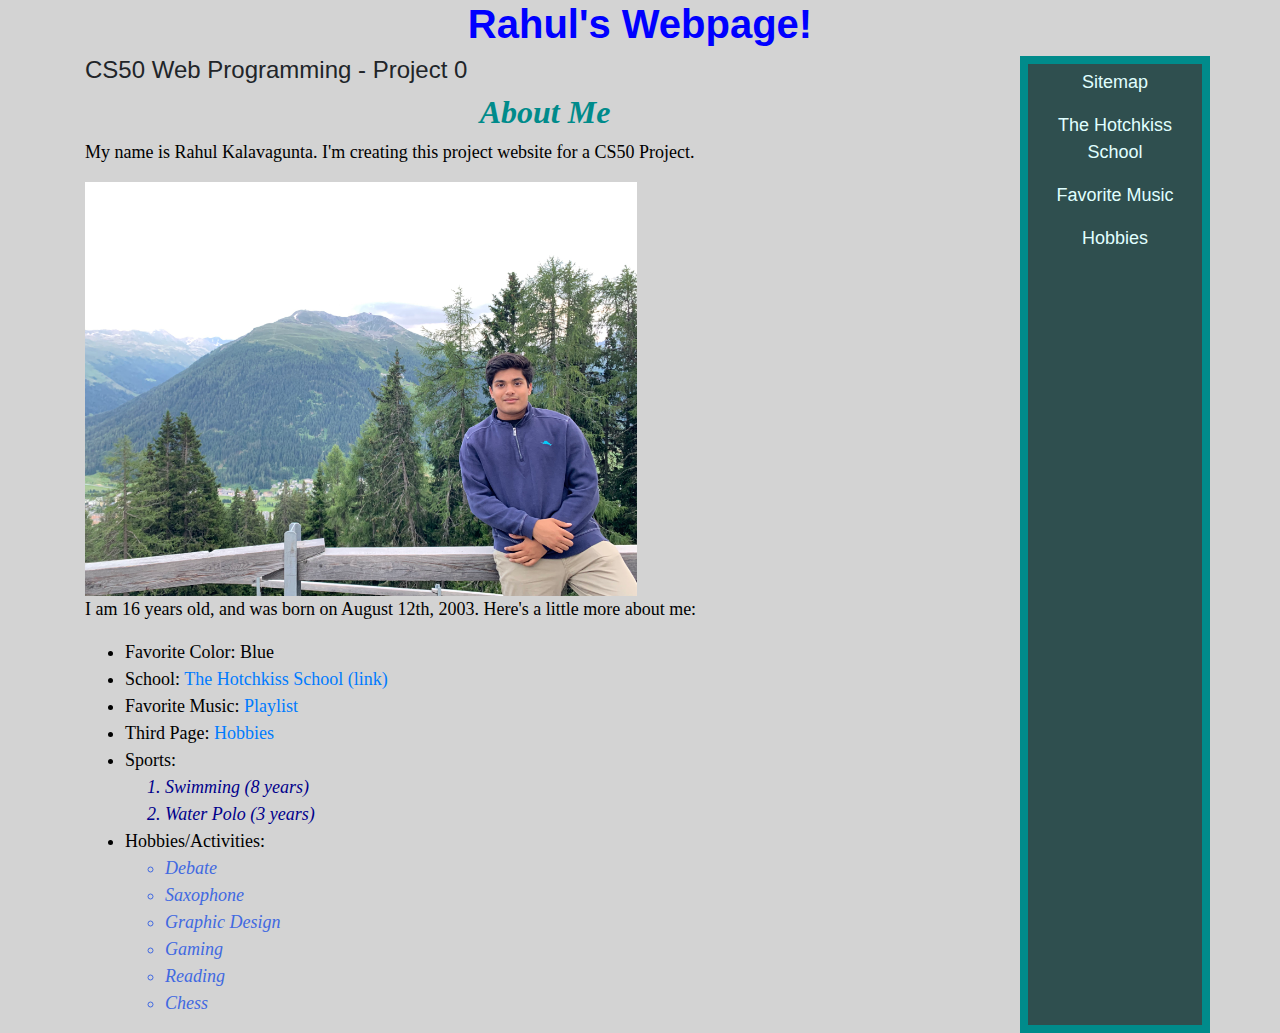
<file: index.html>
<!DOCTYPE html>
<html>
    <head>
        <link rel="stylesheet" href="https://stackpath.bootstrapcdn.com/bootstrap/4.3.1/css/bootstrap.min.css" integrity="sha384-ggOyR0iXCbMQv3Xipma34MD+dH/1fQ784/j6cY/iJTQUOhcWr7x9JvoRxT2MZw1T" crossorigin="anonymous">
        <link rel="stylesheet" href="general.css">
        <title>Homepage</title>
    </head>
    <body id="homepage">
        <h1>Rahul's Webpage!</h1>
        
    <div class="container"><div class="row">
        <div class="col-10">
            <h4> CS50 Web Programming - Project 0</h4>
        <div id="bootstrapOverridetext">
            <h2 class="sectionHeader">About Me</h2>
            <p>
                My name is Rahul Kalavagunta. I'm creating this project website for a CS50 Project.
            </p>
            <img src="RahulPic.JPG" width=60%>
            <p>
                I am 16 years old, and was born on August 12th, 2003. Here's a little more about me:
            </p>
            <ul>
                <li>Favorite Color: Blue</li>
                <li>School: <a href="page1.html">The Hotchkiss School (link)</a></li>
                <li>Favorite Music: <a href="page2.html">Playlist</a></li>
                <li>Third Page: <a href="page3.html">Hobbies</a></li>
                <li>Sports:</li>
                <ol>
                    <li>Swimming (8 years)</li>
                    <li>Water Polo (3 years)</li>
                </ol>
                <li>Hobbies/Activities:</li>
                <ul>
                    <li>Debate</li>
                    <li>Saxophone</li>
                    <li>Graphic Design</li>
                    <li>Gaming</li>
                    <li>Reading</li>
                    <li>Chess</li>
                </ul>
            </ul>
        </div>
    </div>
       
        <div class="col-2" id="sidebar">
            <p class="sideBarText">Sitemap</p>
            <p class="sideBarText"><a href="page1.html" class="sideBarText">The Hotchkiss School</a></p>
            <p class="sideBarText"><a href="page2.html" class="sideBarText">Favorite Music</a></p>
            <p class="sideBarText"><a href="page3.html" class="sideBarText">Hobbies</a></p>

        </div>
    
    </div></div>
    </body>
</html>
</file>
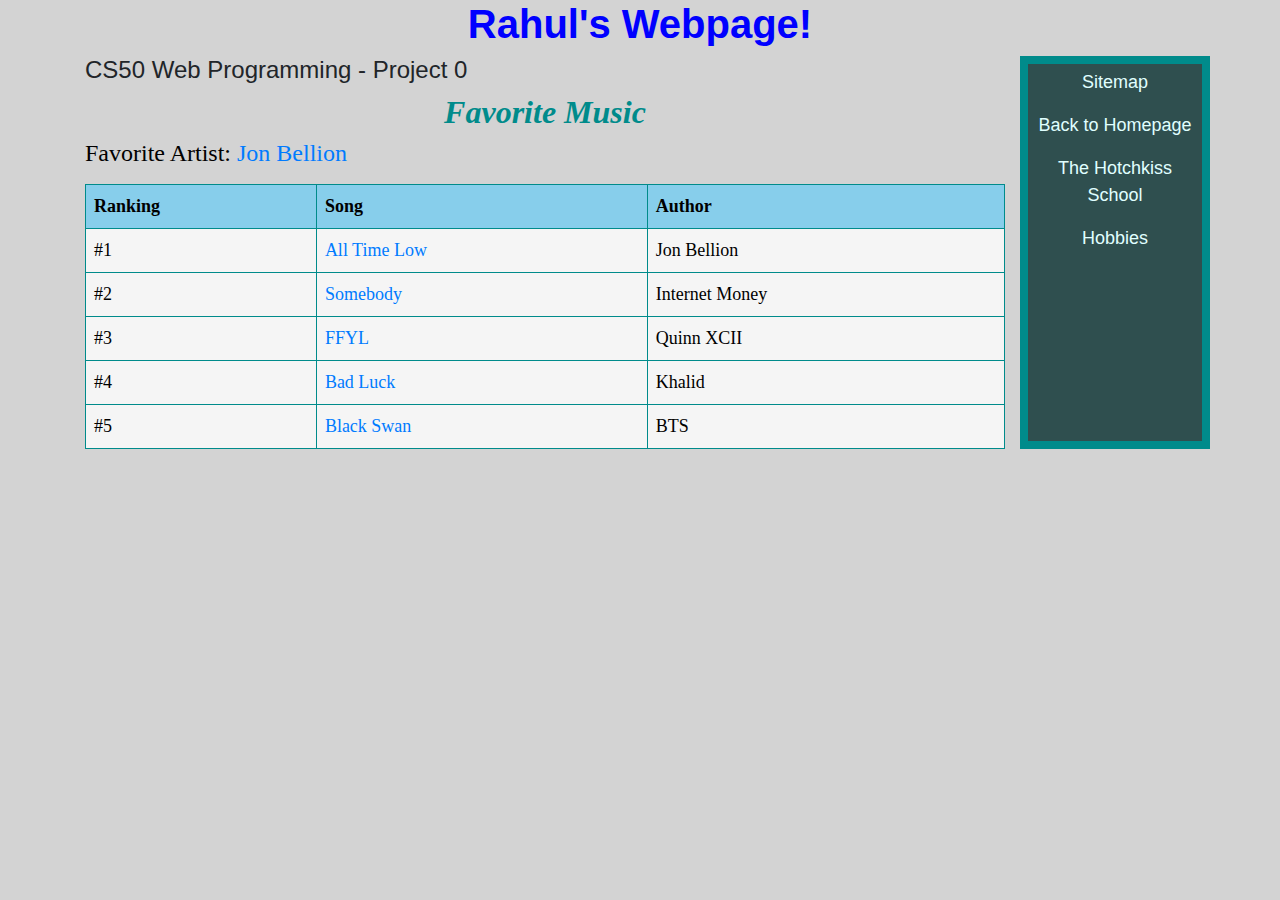
<file: page2.html>
<!DOCTYPE html>
<html>
    <head>
        <link rel="stylesheet" href="https://stackpath.bootstrapcdn.com/bootstrap/4.3.1/css/bootstrap.min.css" integrity="sha384-ggOyR0iXCbMQv3Xipma34MD+dH/1fQ784/j6cY/iJTQUOhcWr7x9JvoRxT2MZw1T" crossorigin="anonymous">
        <link rel="stylesheet" href="general.css">
        <title>Favorite Music</title>
    </head>

    <body id="page2" >
        <h1> Rahul's Webpage!</h1>
        

        <div class="container"><div class="row">
            <div class="col-10">
                <h4> CS50 Web Programming - Project 0</h4>
            <div id="bootstrapOverridetext">
                <h2 class="sectionHeader">Favorite Music</h2>
                <h4>Favorite Artist: <a href="https://open.spotify.com/artist/50JJSqHUf2RQ9xsHs0KMHg">Jon Bellion</a></h4>
                    <p></p>
                <table id="playlist">
                    <tr>
                        <th>Ranking</th>
                        <th>Song</th>
                        <th>Author</th>
                    </tr>
                    <tr>
                        <td>#1</td>
                        <td><a href="https://open.spotify.com/album/2jJReDZqTuAxr4R0ItimZc?highlight=spotify:track:0SuLAslEMFZAXf0SwY7syi">All Time Low</a></td>
                        <td>Jon Bellion</td>
                    </tr>
                    <tr>
                        <td>#2</td>
                        <td><a href="https://open.spotify.com/album/2tGRWs8mrUVyjgbMIQpWQN?highlight=spotify:track:735RSTb2xbtWbDtKD9XDYi">Somebody</a></td>
                        <td>Internet Money</td>
                    </tr>
                    <tr>
                        <td>#3</td>
                        <td><a href="https://open.spotify.com/album/4Rp02sRtYz5Kp9qHP4VcxQ?highlight=spotify:track:5WMr0rpgYeYXNSXar5IAvi">FFYL</a></td>
                        <td>Quinn XCII</td>
                    </tr>
                    <tr>
                        <td>#4</td>
                        <td><a href="https://open.spotify.com/album/6KT8x5oqZJl9CcnM66hddo?highlight=spotify:track:2vsuel3g4zaLYSOY0mOMbi">Bad Luck</a></td>
                        <td>Khalid</td>
                    </tr>
                    <tr>
                        <td>#5</td>
                        <td><a href="https://open.spotify.com/album/4RR8ROIGix5CbCGlXHA53I?highlight=spotify:track:24NuEDgyRIljwSyY0lsr7b">Black Swan</a></td>
                        <td>BTS</td>
                    </tr>
                </table>
            </div>
            </div>

            <div class="col-2" id="sidebar">
                <p class="sideBarText">Sitemap</p>
                <p class="sideBarText"><a href="index.html" class="sideBarText">Back to Homepage</a></p>
                <p class="sideBarText"><a href="page1.html" class="sideBarText">The Hotchkiss School</a></p>
                <p class="sideBarText"><a href="page3.html" class="sideBarText">Hobbies</a></p>
            </div>
        
        </div></div>


    </body>
</html>
</file>
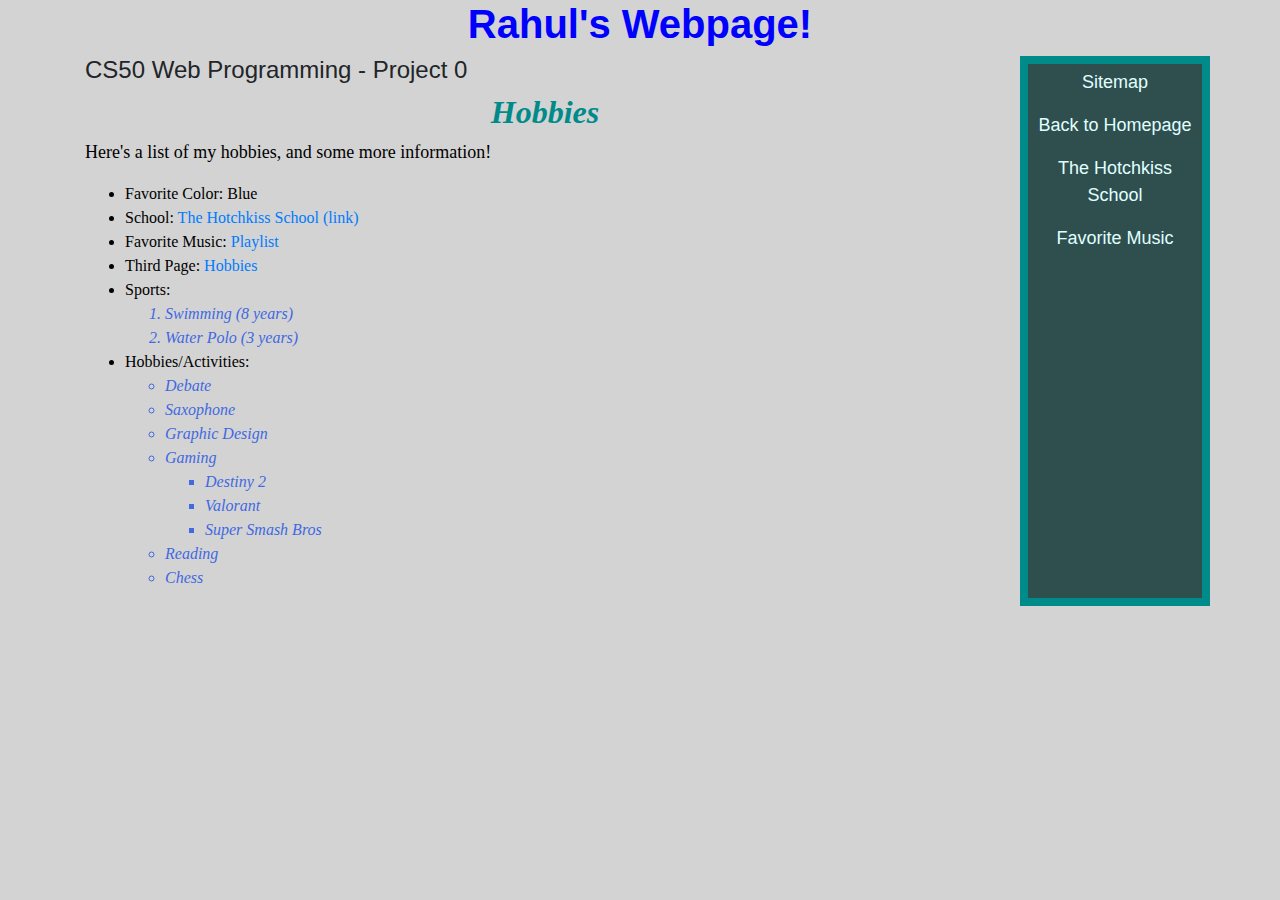
<file: page3.html>
<!DOCTYPE html>
<html>
    <head>
        <link rel="stylesheet" href="https://stackpath.bootstrapcdn.com/bootstrap/4.3.1/css/bootstrap.min.css" integrity="sha384-ggOyR0iXCbMQv3Xipma34MD+dH/1fQ784/j6cY/iJTQUOhcWr7x9JvoRxT2MZw1T" crossorigin="anonymous">
        <link rel="stylesheet" href="general.css">
        <link rel="stylesheet" href="styles.css">
        <title>Hobbies</title>
    </head>

    <body id="page3" >
        <h1> Rahul's Webpage!</h1>
        

        <div class="container"><div class="row">
            <div class="col-10">
                <h4> CS50 Web Programming - Project 0</h4>
            <div id="bootstrapOverridetext">
                <h2 class="sectionHeader">Hobbies</h2>
                <p>
                    Here's a list of my hobbies, and some more information!
                </p>
            </div>
            <ul id="masterList">
                <li>Favorite Color: Blue</li>
                <li>School: <a href="page1.html">The Hotchkiss School (link)</a></li>
                <li>Favorite Music: <a href="page2.html">Playlist</a></li>
                <li>Third Page: <a href="page3.html">Hobbies</a></li>
                <li>Sports:</li>
                <ol>
                    <li>Swimming (8 years)</li>
                    <li>Water Polo (3 years)</li>
                </ol>
                <li>Hobbies/Activities:</li>
                <ul>
                    <li>Debate</li>
                    <li>Saxophone</li>
                    <li>Graphic Design</li>
                    <li>Gaming</li>
                        <ul>
                            <li>Destiny 2</li>
                            <li>Valorant</li> 
                            <li>Super Smash Bros</li>
                        </ul>
                    <li>Reading</li>
                    <li>Chess</li>
                </ul>
            </ul>
            </div>

            <div class="col-2" id="sidebar">
                <p class="sideBarText">Sitemap</p>
                <p class="sideBarText"><a href="index.html" class="sideBarText">Back to Homepage</a></p>
                <p class="sideBarText"><a href="page1.html" class="sideBarText">The Hotchkiss School</a></p>
                <p class="sideBarText"><a href="page2.html" class="sideBarText">Favorite Music</a></p>
            </div>
        
        </div></div>


    </body>
</html>
</file>
<file: general.css>
h1  {
    color: blue; font-weight: bold; text-align: center
}

.sectionHeader {
    color: darkcyan; font-weight: bold; font-style: italic; text-align: center;
}

#homepage {
    background-color: lightgray;
}

#bootstrapOverridetext{
    font-size: 12px; color:black; font-family: 'Times New Roman', Times, serif;
}

@media only screen and (min-width: 600px) {
        #bootstrapOverridetext {
            font-size: 18px;
    
  }
}

#sidebar{
    border: 8px solid darkcyan; padding:5px; text-align:center;  background-color: darkslategrey;
}


.sideBarText{
    color: lightcyan; font-size: large;
}

ul ol{
    color:darkblue; font-style: italic;
}

ul ul{
    color:royalblue; font-style: italic;
}

#page1{
    background-color: lightgray;
}

#page2{
    background-color: lightgray;
}

#page3{
    background-color: lightgray;
}

#playlist {
    font-family: 'Times New Roman', Times, serif;
    border-collapse: collapse;
    width: 100%;
  }
  
  #playlist td {
    border: 1px solid darkcyan;
    padding: 8px;
    background-color: whitesmoke;
  }

  #playlist th {
    border: 1px solid darkcyan;
    padding: 8px;
    background-color: skyblue;
  }
</file>
<file: styles.css>
#masterList {
  font-family: "Times New Roman", Times, serif;
  color: black;
}

ul ul {
  color: royalBlue;
}

ul ol {
  color: royalBlue;
}

/*# sourceMappingURL=styles.css.map */
</file>
